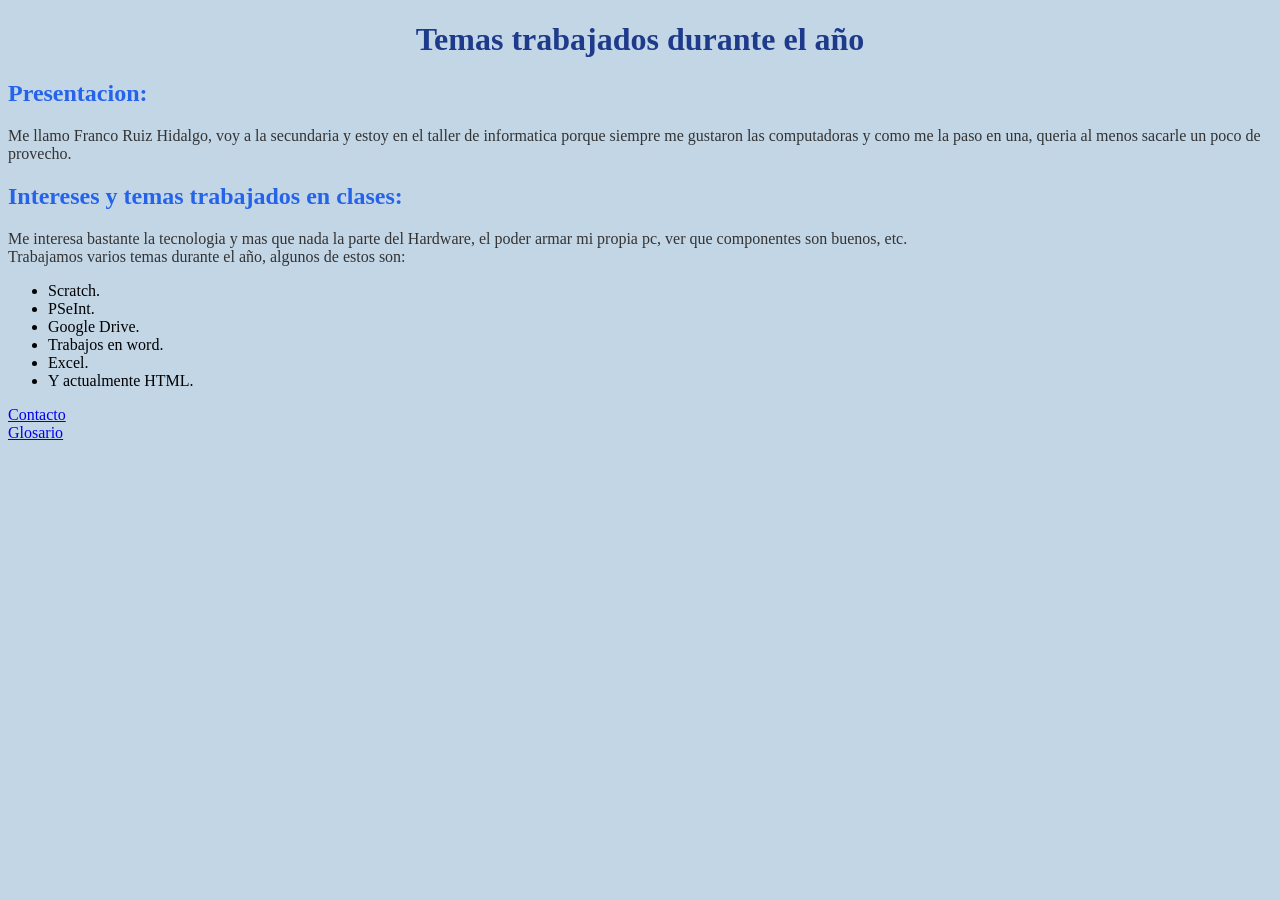
<file: index.html>
<!DOCTYPE html>
<html>
<head>
    <title>tp 14</title>
    <meta charset="UTF-8">
<style>
body {background-color: #97b8d491;}
h1 {color: #1e3a8a;
text-align: center;}
h2 {color: #2563eb;}
p {color: #333333;
font-size: 16px;}
</style>
</head>
<body>
<h1>Temas trabajados durante el año</h1>
<h2>Presentacion:</h2>
<p>Me llamo Franco Ruiz Hidalgo, voy a la secundaria y estoy en el taller de informatica porque siempre me gustaron las computadoras y como me la paso en una, queria al menos sacarle un poco de provecho.</p>
<h2>Intereses y temas trabajados en clases:</h2>
<p>Me interesa bastante la tecnologia y mas que nada la parte del Hardware, el poder armar mi propia pc, ver que componentes son buenos, etc. <br>Trabajamos varios temas durante el año, algunos de estos son:
    <ul>
<li> Scratch.</li>
<li> PSeInt.</li>
<li> Google Drive.</li>
<li> Trabajos en word.</li>
<li> Excel.</li>
<li> Y actualmente HTML.</li>
    </ul> 
</p>
<a href="contacto.html">Contacto</a>
<br>
<a href="glosario.html">Glosario</a>
</body>
</html>
</file>
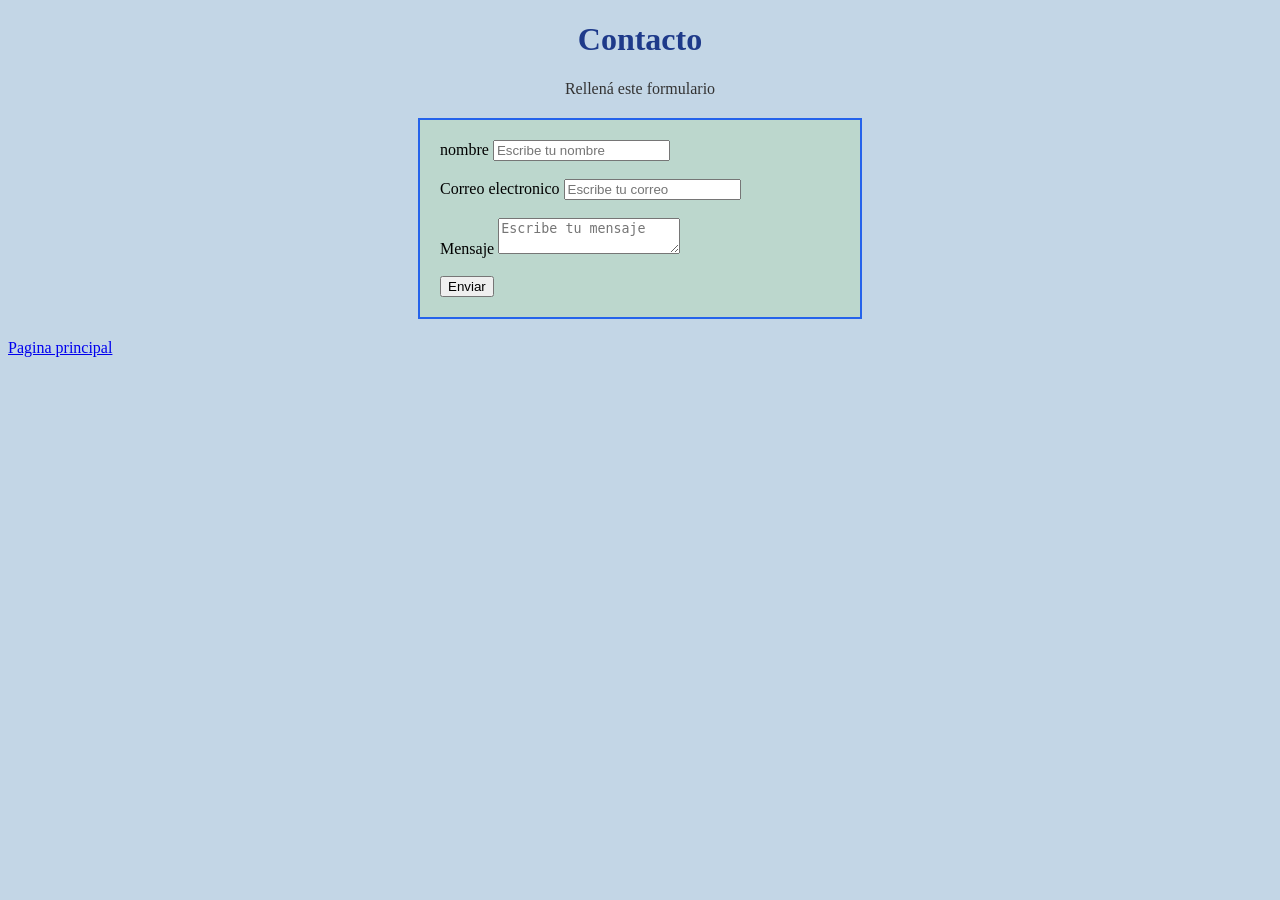
<file: contacto.html>
<!DOCTYPE html>
<html>
<head>
        <title>Contacto.com</title>
        <link rel="stylesheet" href="style.css">
</head>
<body>
    <div>
        <h1> Contacto</h1>
        <p> Rellená este formulario</p>
        <form> 
            <label for="nombre">nombre</label>
            <input type="text" id="nombre"
            placeholder="Escribe tu nombre">
            <br>
            <br>
            <label for="correo">Correo electronico</label>
            <input type="email" id="correo"
            placeholder="Escribe tu correo">
            <br>
            <br>
            <label for="mensaje">Mensaje</label>
            <textarea id="mensaje"
            placeholder="Escribe tu mensaje"></textarea>
            <br>
            <br>
            <button type="button">Enviar</button>
        </form>
    </div>
    <a href="index.html">Pagina principal</a>
</body>
</html>
</file>
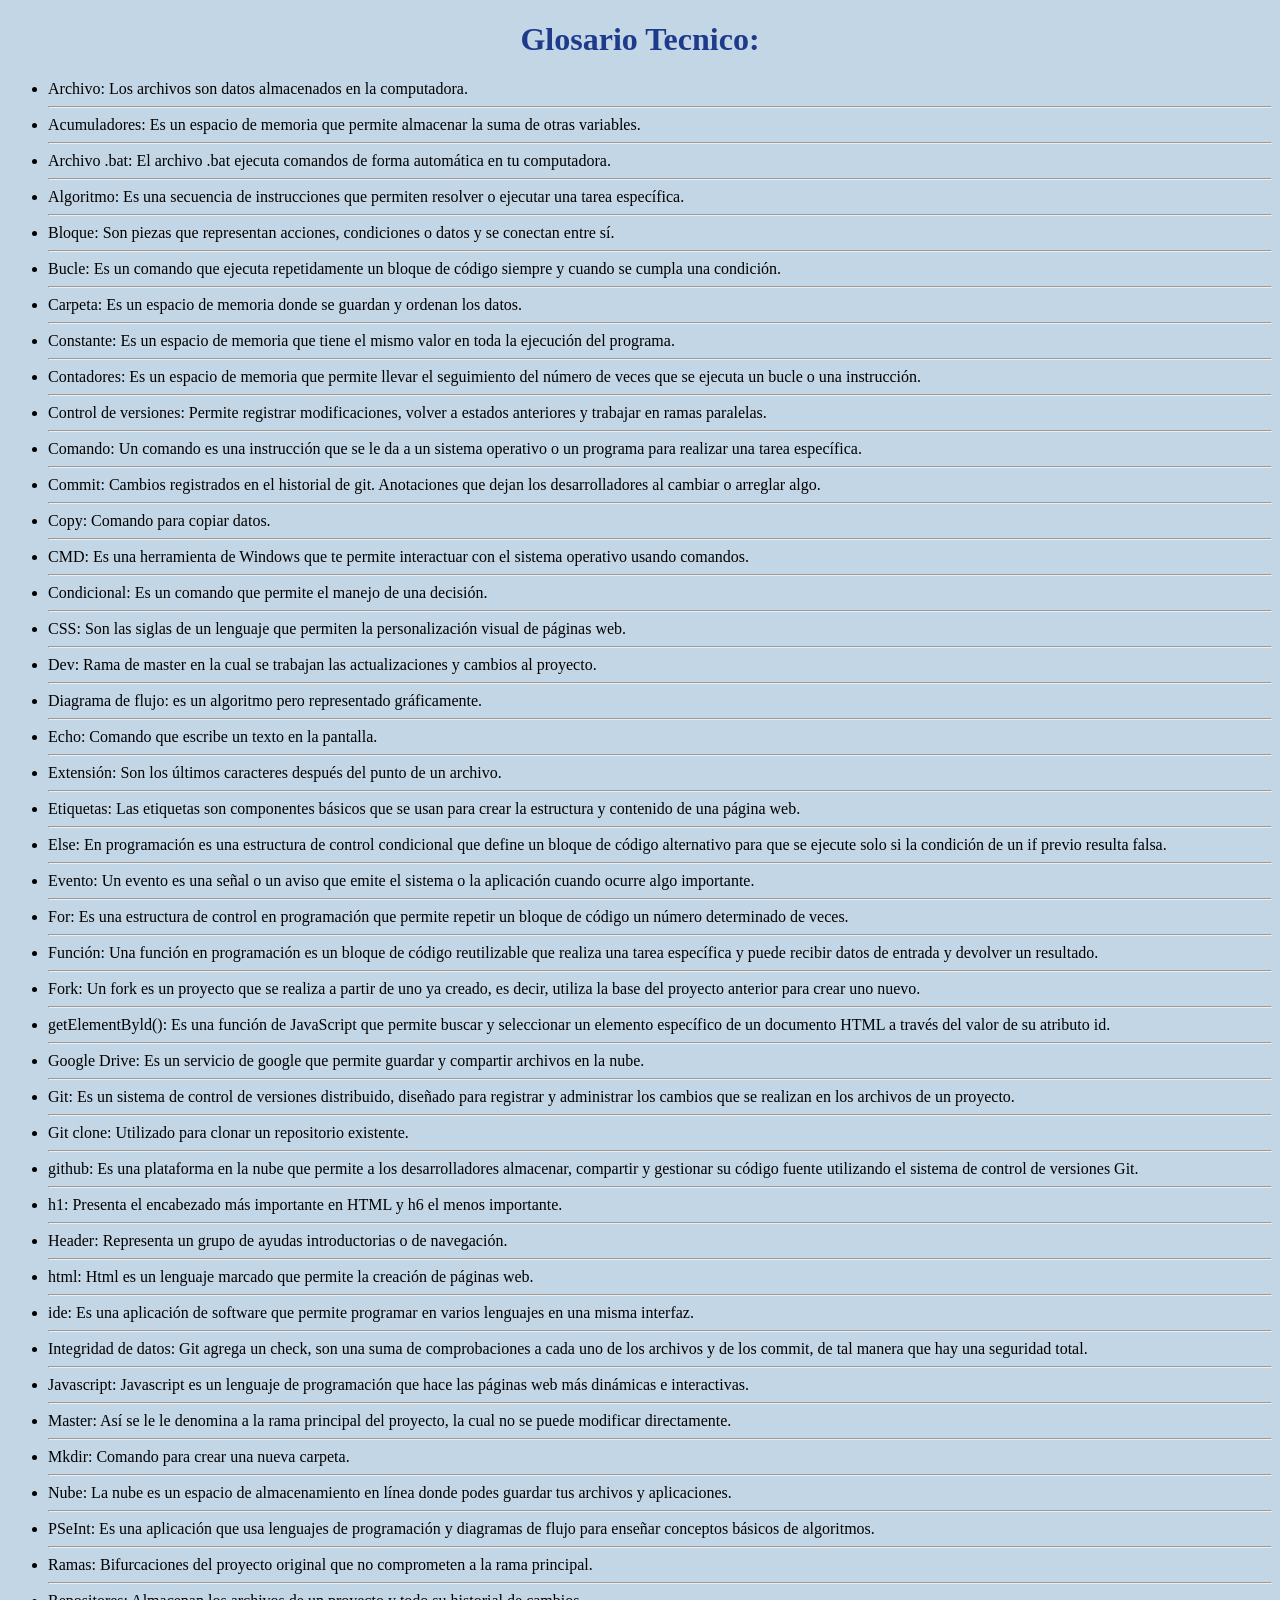
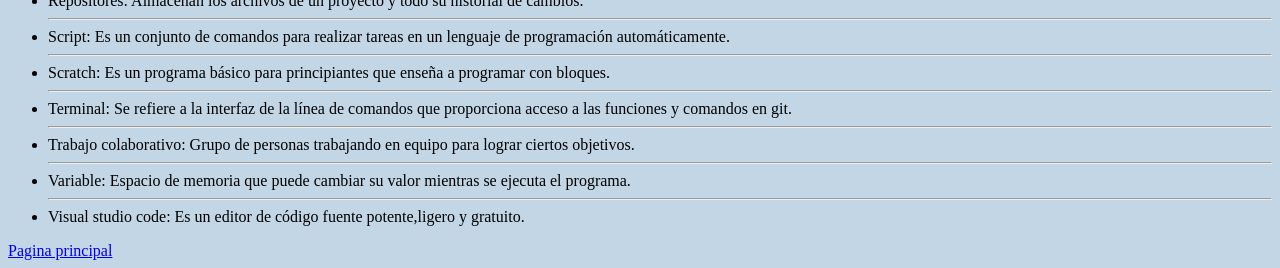
<file: glosario.html>
<!DOCTYPE html>
<html>
    <head>
        <title>Glosario</title>
        <meta charset="UTF-8">
        <style>
        body {background-color: #97b8d491;}
        h1 { color: #1e3a8a;
        text-align: center;}
        </style>
    </head>
    <body>
        <h1>Glosario Tecnico:</h1>
<ul>
<li>Archivo: Los archivos son datos almacenados en la computadora.</li>
<hr>
<li>Acumuladores: Es un espacio de memoria que permite almacenar la suma de otras variables.</li>
<hr>
<li>Archivo .bat: El archivo .bat ejecuta comandos de forma automática en tu computadora.</li>
<hr>
<li>Algoritmo: Es una secuencia de instrucciones que permiten resolver o ejecutar una tarea específica.</li>
<hr>
<li>Bloque: Son piezas que representan acciones, condiciones o datos y se conectan entre sí.</li>
<hr>
<li>Bucle: Es un comando que ejecuta repetidamente un bloque de código siempre y cuando se cumpla una condición.</li>
<hr>
<li>Carpeta: Es un espacio de memoria donde se guardan y ordenan los datos.</li>
<hr>
<li>Constante: Es un espacio de memoria que tiene el mismo valor en toda la ejecución del programa.</li>
<hr>
<li>Contadores: Es un espacio de memoria que permite llevar el seguimiento del número de veces que se ejecuta un bucle o una instrucción.</li>
<hr>
<li>Control de versiones: Permite registrar modificaciones, volver a estados anteriores y trabajar en ramas paralelas.</li>
<hr>
<li>Comando: Un comando es una instrucción que se le da a un sistema operativo o un programa para realizar una tarea específica.</li>
<hr>
<li>Commit: Cambios registrados en el historial de git. Anotaciones que dejan los desarrolladores al cambiar o arreglar algo.</li>
<hr>
<li>Copy: Comando para copiar datos.</li>
<hr>
<li>CMD: Es una herramienta de Windows que te permite interactuar con el sistema operativo usando comandos.</li>
<hr>
<li>Condicional: Es un comando que permite el manejo de una decisión.</li>
<hr>
<li>CSS: Son las siglas de un lenguaje que permiten la personalización visual de páginas web.</li>
<hr>
<li>Dev: Rama de master en la cual se trabajan las actualizaciones y cambios al proyecto.</li>
<hr>
<li>Diagrama de flujo: es un algoritmo pero representado gráficamente.</li>
<hr>
<li>Echo: Comando que escribe un texto en la pantalla.</li>
<hr>
<li>Extensión: Son los últimos caracteres después del punto de un archivo.</li>
<hr>
<li>Etiquetas: Las etiquetas son componentes básicos que se usan para crear la estructura y contenido de una página web.</li>
<hr>
<li>Else: En programación es una estructura de control condicional que define un bloque de código alternativo para que se ejecute solo si la condición de un if previo resulta falsa.</li>
<hr>
<li>Evento: Un evento es una señal o un aviso que emite el sistema o la aplicación cuando ocurre algo importante.</li>
<hr>
<li>For: Es una estructura de control en programación que permite repetir un bloque de código un número determinado de veces.</li>
<hr>
<li>Función: Una función en programación es un bloque de código reutilizable que realiza una tarea específica y puede recibir datos de entrada y devolver un resultado.</li>
<hr>
<li>Fork: Un fork es un proyecto que se realiza a partir de uno ya creado, es decir, utiliza la base del proyecto anterior para crear uno nuevo.</li>
<hr>
<li>getElementByld(): Es una función de JavaScript que permite buscar y seleccionar un elemento específico de un documento HTML a través del valor de su atributo id.</li>
<hr>
<li>Google Drive: Es un servicio de google que permite guardar y compartir archivos en la nube.</li>
<hr>
<li>Git: Es un sistema de control de versiones distribuido, diseñado para registrar y administrar los cambios que se realizan en los archivos de un proyecto.</li>
<hr>
<li>Git clone: Utilizado para clonar un repositorio existente.</li>
<hr>
<li>github: Es una plataforma en la nube que permite a los desarrolladores almacenar, compartir y gestionar su código fuente utilizando el sistema de control de versiones Git.</li>
<hr>
<li>h1: Presenta el encabezado más importante en HTML y h6 el menos importante.</li>
<hr>
<li>Header: Representa un grupo de ayudas introductorias o de navegación.</li>
<hr>
<li>html: Html es un lenguaje marcado que permite la creación de páginas web.</li>
<hr>
<li>ide: Es una aplicación de software que permite programar en varios lenguajes en una misma interfaz.</li>
<hr>
<li>Integridad de datos: Git agrega un check, son una suma de comprobaciones a cada uno de los archivos y de los commit, de tal manera que hay una seguridad total.</li>
<hr>
<li>Javascript: Javascript es un lenguaje de programación que hace las páginas web más dinámicas e interactivas.</li>
<hr>
<li>Master: Así se le le denomina a la rama principal del proyecto, la cual no se puede modificar directamente.</li>
<hr>
<li>Mkdir: Comando para crear una nueva carpeta.</li>
<hr>
<li>Nube: La nube es un espacio de almacenamiento en línea donde podes guardar tus archivos y aplicaciones.</li>
<hr>
<li>PSeInt: Es una aplicación que usa lenguajes de programación y diagramas de flujo para enseñar conceptos básicos de algoritmos.</li>
<hr>
<li>Ramas: Bifurcaciones del proyecto original que no comprometen a la rama principal.</li>
<hr>
<li>Repositores: Almacenan los archivos de un proyecto y todo su historial de cambios.</li>
<hr>
<li>Script: Es un conjunto de comandos para realizar tareas en un lenguaje de programación automáticamente.</li>
<hr>
<li>Scratch: Es un programa básico para principiantes que enseña a programar con bloques.</li>
<hr>
<li>Terminal: Se refiere a la interfaz de la línea de comandos que proporciona acceso a las funciones y comandos en git.</li>
<hr>
<li>Trabajo colaborativo: Grupo de personas trabajando en equipo para lograr ciertos objetivos.</li>
<hr>
<li>Variable: Espacio de memoria que puede cambiar su valor mientras se ejecuta el programa.</li>
<hr>
<li>Visual studio code: Es un editor de código fuente potente,ligero y gratuito.</li>

</ul>
<a href="index.html">Pagina principal</a>
    </body>
</html>
</file>
<file: style.css>
form {
    background-color: #b2d6a96b;
    padding: 20px;
    margin: 20px auto;
    border: 2px solid #2563eb;
    width: 400px;
}


.contenedor {
    margin: 20px;
    padding: 20px;
    border: 2px solid #cccccc;
}


a:hover {
    color: red;
    text-decoration: underline;
}


.miClase {
    color: #2563eb;
    font-weight: bold;
}


#miID {
    background-color: #e0f2fe69;
    padding: 10px;
}
body {
            background-color: #97b8d491;
        }
h1 {
            color: #1e3a8a;
            text-align: center;
        }
p {
            color: #333333;
            text-align: center;
        }
</file>
